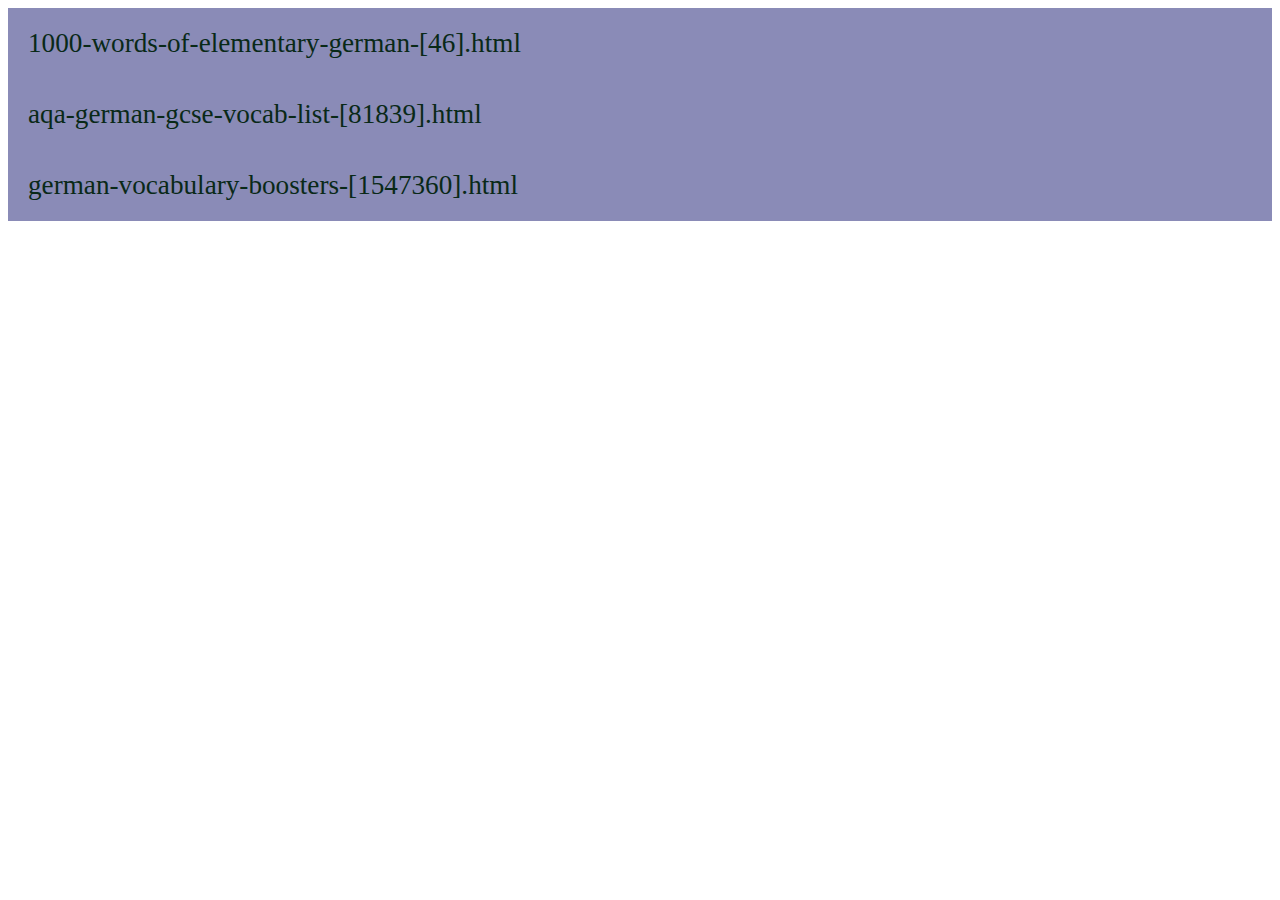
<file: index.html>
<!DOCTYPE html>
<html lang="en">

<head>
    <meta charset="UTF-8">
    <meta name="viewport" content="width=device-width, initial-scale=1.0">
    <title>German Language Learning with Flahcards</title>

    <style>
        a {
            display: block;
            text-decoration: none;
            color: rgb(9, 41, 23);
            background-color: rgb(138, 139, 183);
            padding: 20px;
            font-size: 1.7rem;
        }
    </style>
</head>

<body>
    <a href="csv/cmd/1000-words-of-elementary-german-[46].html">1000-words-of-elementary-german-[46].html</a>
    <a href="csv/cmd/aqa-german-gcse-vocab-list-[81839].html">aqa-german-gcse-vocab-list-[81839].html</a>
    <a href="csv/cmd/german-vocabulary-boosters-[1547360].html">german-vocabulary-boosters-[1547360].html</a>
</body>

</html>
</file>
